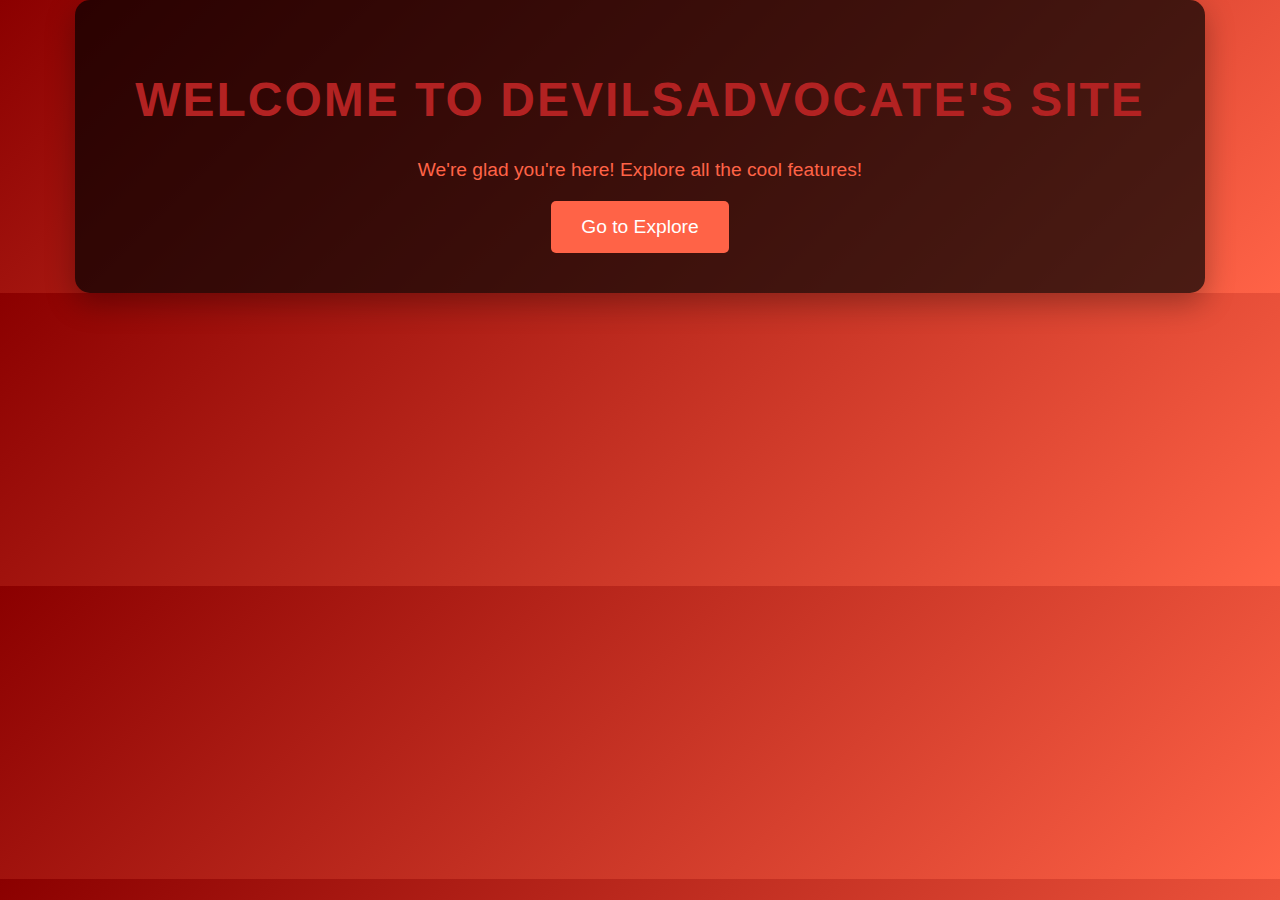
<file: index.html>
<!DOCTYPE html>
<html lang="en">
<head>
  <meta charset="UTF-8">
  <meta name="viewport" content="width=device-width, initial-scale=1.0">
  <title>Welcome to devilsadvocate's Site</title>
  <style>
    /* General Styles */
    body {
      font-family: 'Roboto', sans-serif;
      margin: 0;
      padding: 0;
      height: 100%;
      background: linear-gradient(135deg, #8B0000, #FF6347);
      display: flex;
      justify-content: center;
      align-items: center;
      color: white;
      position: relative;
      overflow: hidden;
    }

    /* Water animation */
    .water {
      position: absolute;
      top: 0;
      left: 0;
      width: 100%;
      height: 100%;
      background: url('https://www.transparenttextures.com/patterns/dark-wood.png');
      background-size: cover;
      animation: wave 6s ease-in-out infinite;
      z-index: -1; /* Make sure it stays in the background */
    }

    @keyframes wave {
      0% {
        transform: translateY(0);
      }
      50% {
        transform: translateY(-15px); /* Adjust for wave height */
      }
      100% {
        transform: translateY(0);
      }
    }

    /* General Container */
    h1 {
      font-size: 3rem;
      font-weight: bold;
      text-transform: uppercase;
      color: #B22222;
      letter-spacing: 2px;
      text-align: center;
    }

    .container {
      background-color: rgba(0, 0, 0, 0.7);
      padding: 40px 60px;
      border-radius: 15px;
      box-shadow: 0 10px 30px rgba(0, 0, 0, 0.3);
      text-align: center;
      animation: fadeIn 1s ease-out;
      z-index: 1; /* This makes sure the container stays in the front */
    }

    @keyframes fadeIn {
      0% { opacity: 0; transform: translateY(20px); }
      100% { opacity: 1; transform: translateY(0); }
    }

    p {
      font-size: 1.2rem;
      color: #FF6347;
      margin: 20px 0;
    }

    .button {
      padding: 15px 30px;
      background-color: #FF6347;
      color: white;
      font-size: 1.2rem;
      border: none;
      border-radius: 5px;
      cursor: pointer;
      transition: background-color 0.3s ease;
    }

    .button:hover {
      background-color: #B22222;
    }
  </style>
</head>
<body>
  <div class="water"></div> <!-- Water animation -->
  <div class="container">
    <h1>Welcome to devilsadvocate's Site</h1>
    <p>We're glad you're here! Explore all the cool features!</p>
    <button class="button" onclick="window.location.href='/explore'">Go to Explore</button>
  </div>
</body>
</html>
</file>
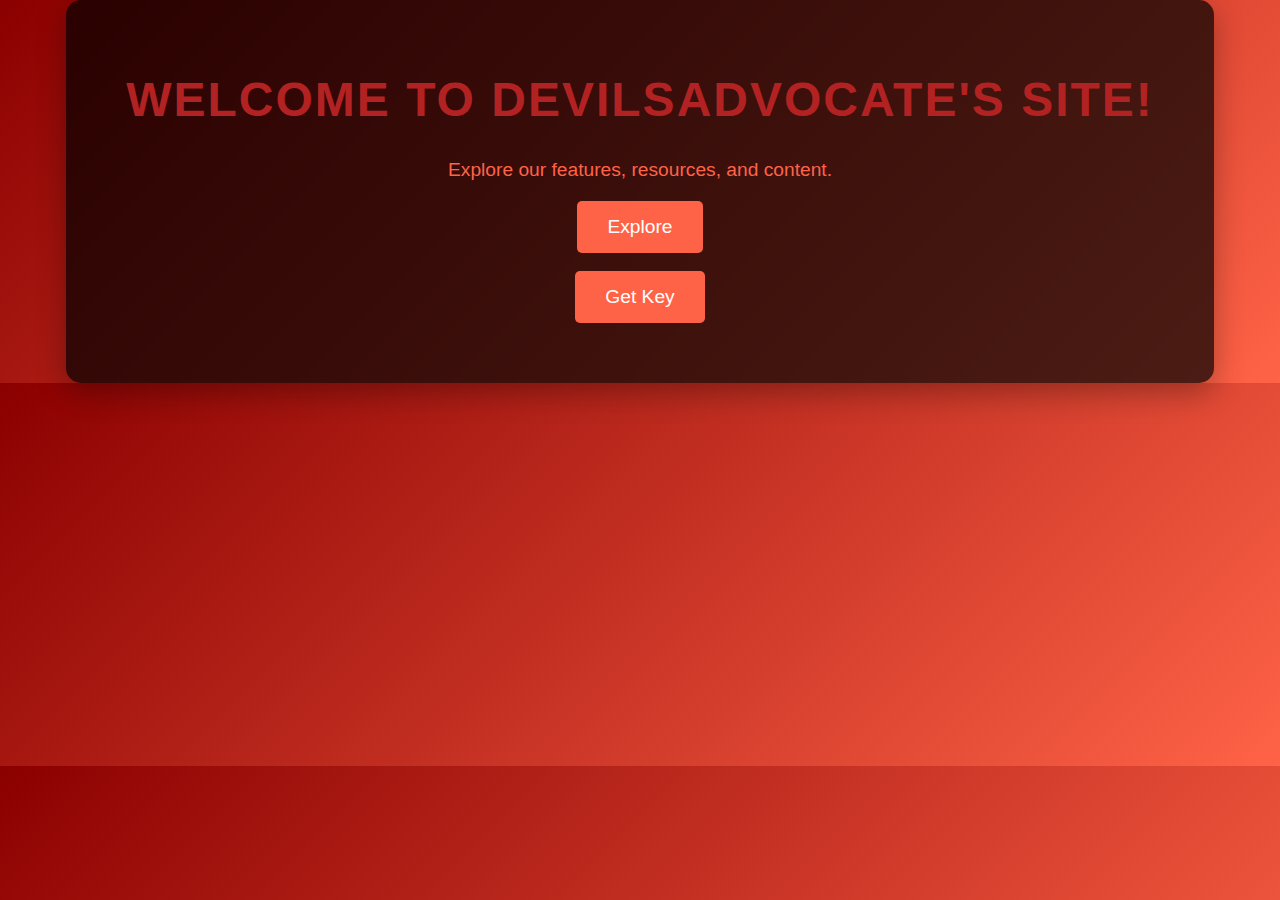
<file: Homepage.html>
<!DOCTYPE html>
<html lang="en">
<head>
  <meta charset="UTF-8">
  <meta name="viewport" content="width=device-width, initial-scale=1.0">
  <title>Welcome to devilsadvocate's Site</title>
  <style>
    body {
      font-family: 'Roboto', sans-serif;
      margin: 0;
      padding: 0;
      height: 100%;
      background: linear-gradient(135deg, #8B0000, #FF6347);
      display: flex;
      justify-content: center;
      align-items: center;
      color: white;
    }
    h1 {
      font-size: 3rem;
      font-weight: bold;
      text-transform: uppercase;
      color: #B22222;
      letter-spacing: 2px;
      text-align: center;
    }
    .container {
      background-color: rgba(0, 0, 0, 0.7);
      padding: 40px 60px;
      border-radius: 15px;
      box-shadow: 0 10px 30px rgba(0, 0, 0, 0.3);
      text-align: center;
    }
    p {
      font-size: 1.2rem;
      color: #FF6347;
      margin: 20px 0;
    }
    .button {
      padding: 15px 30px;
      background-color: #FF6347;
      color: white;
      font-size: 1.2rem;
      border: none;
      border-radius: 5px;
      cursor: pointer;
      transition: background-color 0.3s ease;
    }
    .button:hover {
      background-color: #B22222;
    }
  </style>
</head>
<body>
  <div class="container">
    <h1>Welcome to devilsadvocate's Site!</h1>
    <p>Explore our features, resources, and content.</p>
    <button class="button" onclick="window.location.href='/explore'">Explore</button>
    <br><br>
    <button class="button" onclick="getKey()">Get Key</button> <!-- New Get Key Button -->
    <p id="keyDisplay"></p> <!-- This paragraph will display the key -->
  </div>
  <script src="https://raw.githubusercontent.com/Hiplitehehe/REDzHUB/main/Getkey.js"></script> <!-- Linking the JS from GitHub -->
</body>
</html>
</file>
